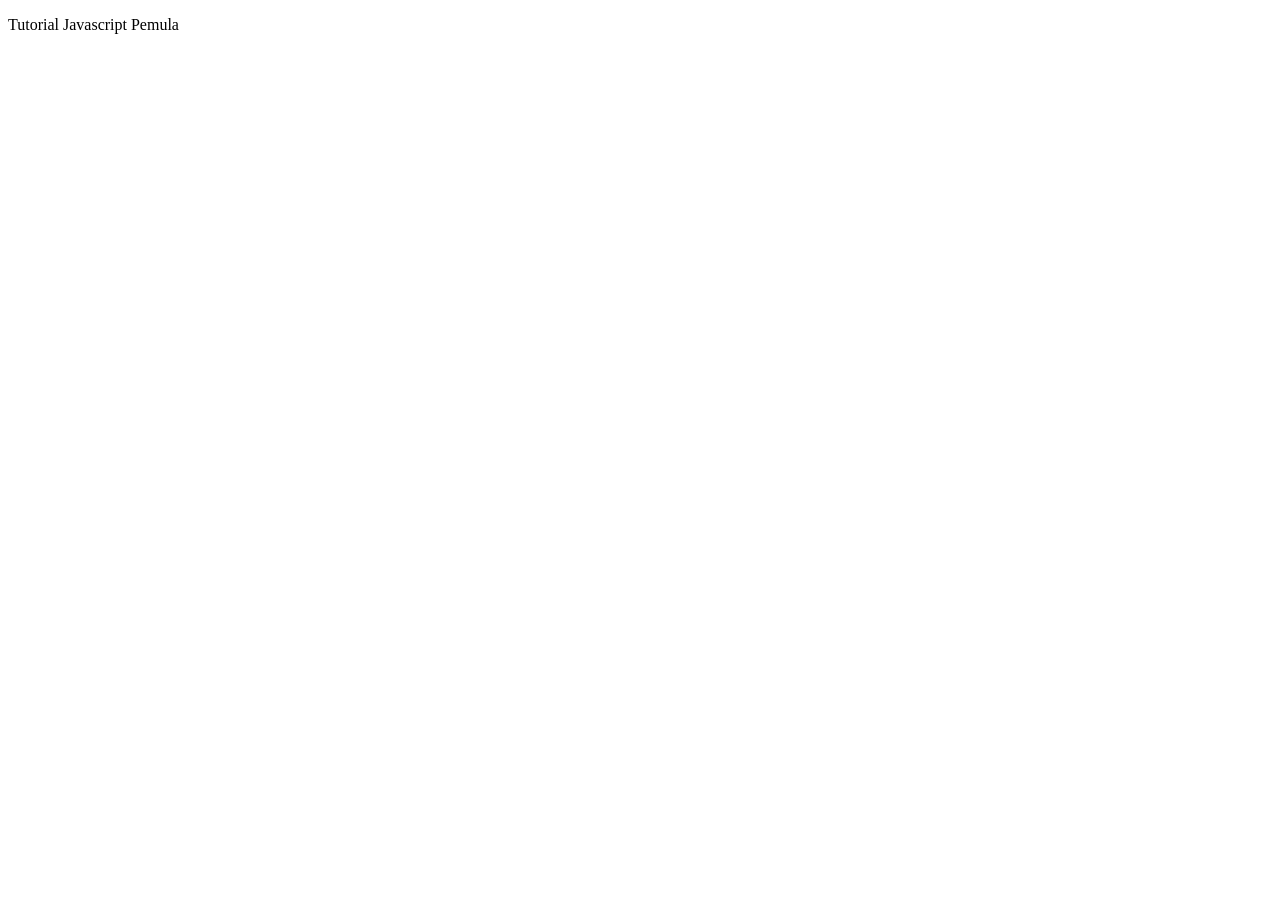
<file: minggu10/eksternal-js/index.html>
<!DOCTYPE html>
<html lang="en">
<head>
    <meta charset="UTF-8">
    <meta http-equiv="X-UA-Compatible" content="IE=edge">
    <meta name="viewport" content="width=device-width, initial-scale=1.0">
    <title>Belajar Javascript</title>
</head>
<body>
    <p>Tutorial Javascript Pemula</p>

    <script src="kode.js"></script>
</body>
</html>
</file>
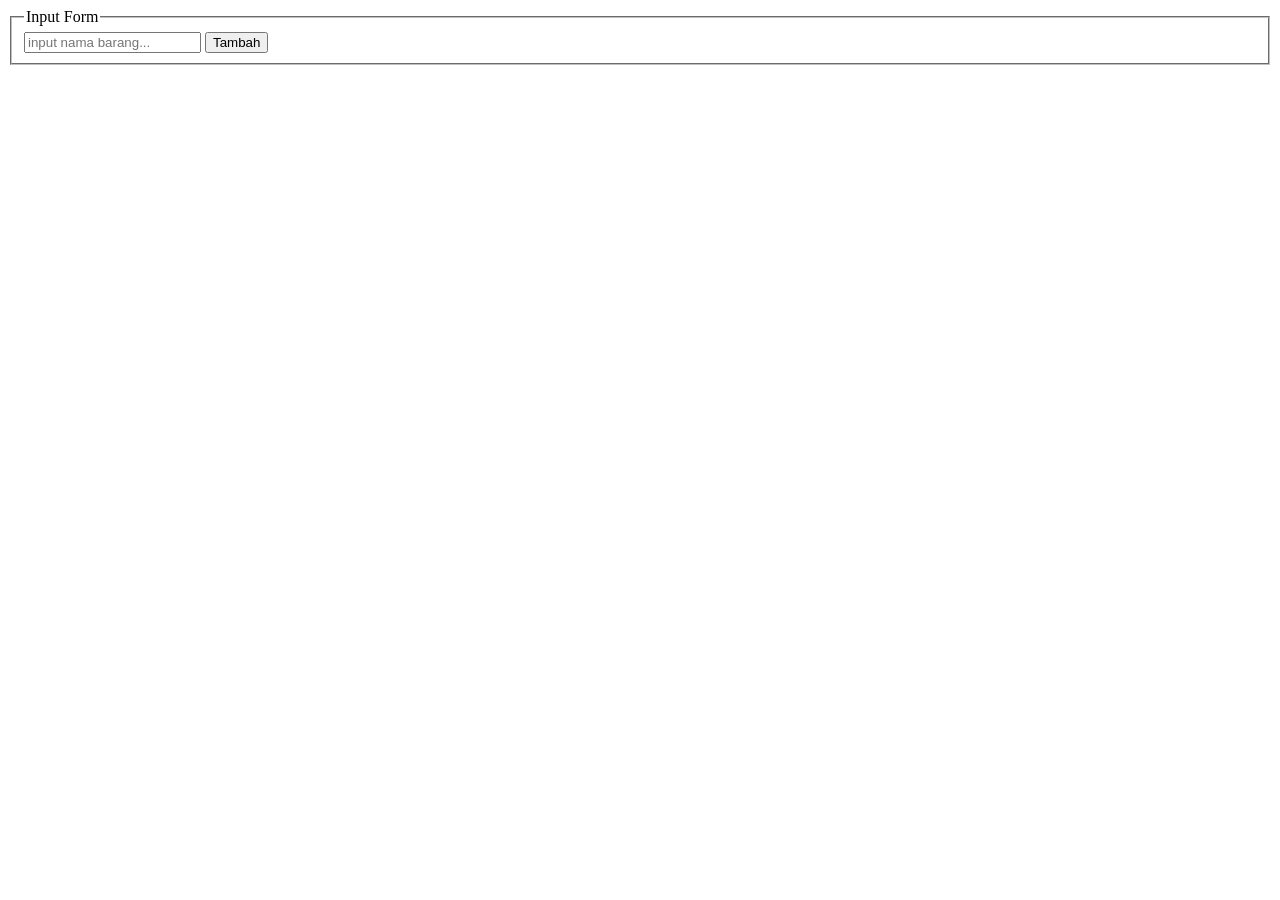
<file: minggu12/js-fungsi/index.html>
<!DOCTYPE html>
<html lang="en">

<head>
    <meta charset="UTF-8">
    <meta http-equiv="X-UA-Compatible" content="IE=edge">
    <meta name="viewport" content="width=device-width, initial-scale=1.0">
    <title>Belajar Fungsi di Javascript</title>
</head>

<body>
    <fieldset>
        <legend>Input Form</legend>
        <input type="text" name="barang" placeholder="input nama barang..." />
        <input type="button" onclick="addBarang()" value="Tambah" />
    </fieldset>

    <div>
        <ul id="list-barang">
        </ul>
    </div>

    <script src="fungsi.js"></script>
</body>

</html>
</file>
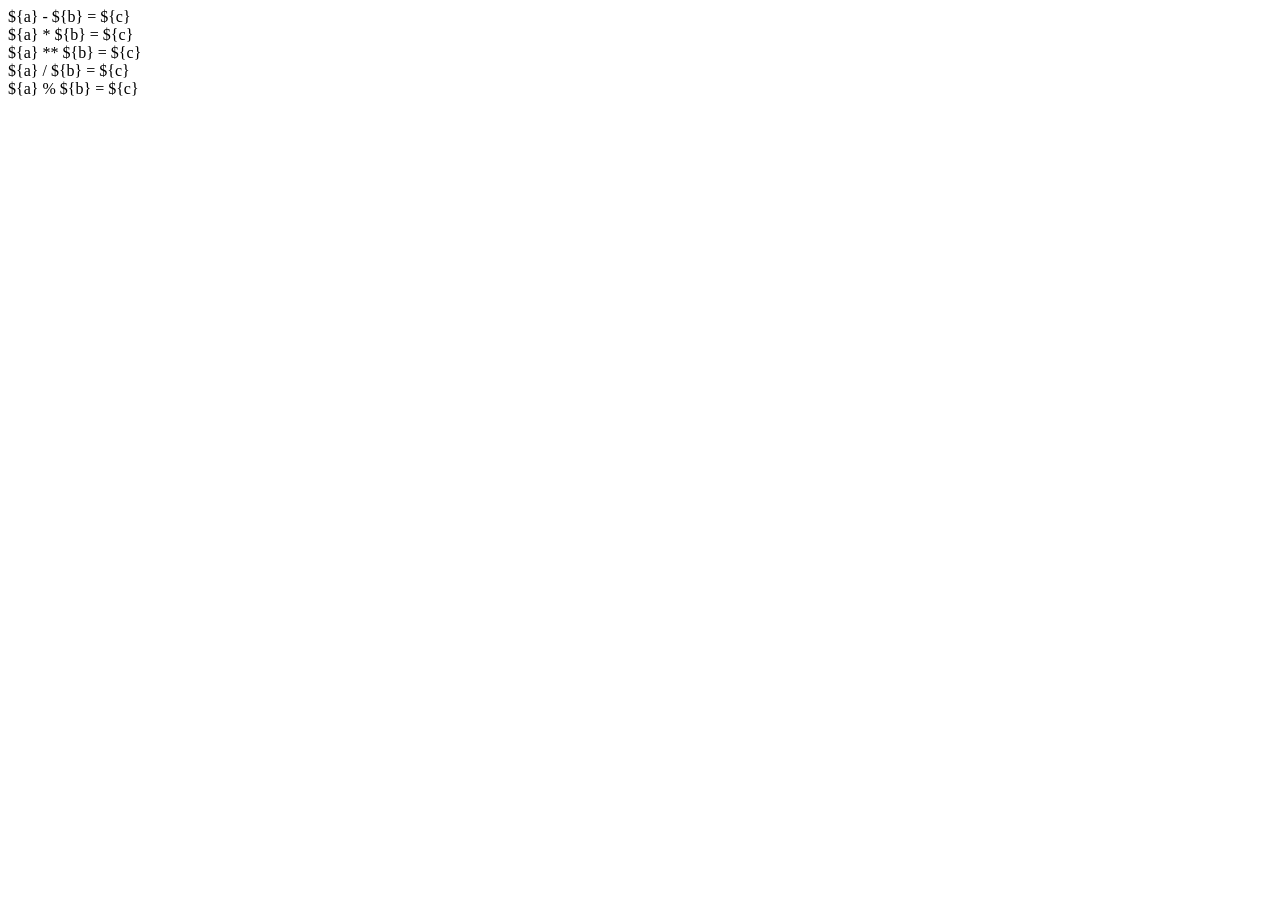
<file: minggu10/aritmatika.html>
<!DOCTYPE html>
<html lang="en">
<head>
    <meta charset="UTF-8">
    <meta http-equiv="X-UA-Compatible" content="IE=edge">
    <meta name="viewport" content="width=device-width, initial-scale=1.0">
    <title>Operator Aritmatika</title>
</head>
<body>
    <script>
        var a = 15;
        var b = 4;
        var c = 0;

        // pengurangan
        c = a - b;
        document.write('${a} - ${b} = ${c}<br/>');

        // perkalisan
        c = a - b;
        document.write('${a} * ${b} = ${c}<br/>');

        // pemangkatan
        c = a - b;
        document.write('${a} ** ${b} = ${c}<br/>');

        // pembagian
        c = a - b;
        document.write('${a} / ${b} = ${c}<br/>');

        // modulo
        c = a - b;
        document.write('${a} % ${b} = ${c}<br/>');

    </script>
</body>
</html>
</file>
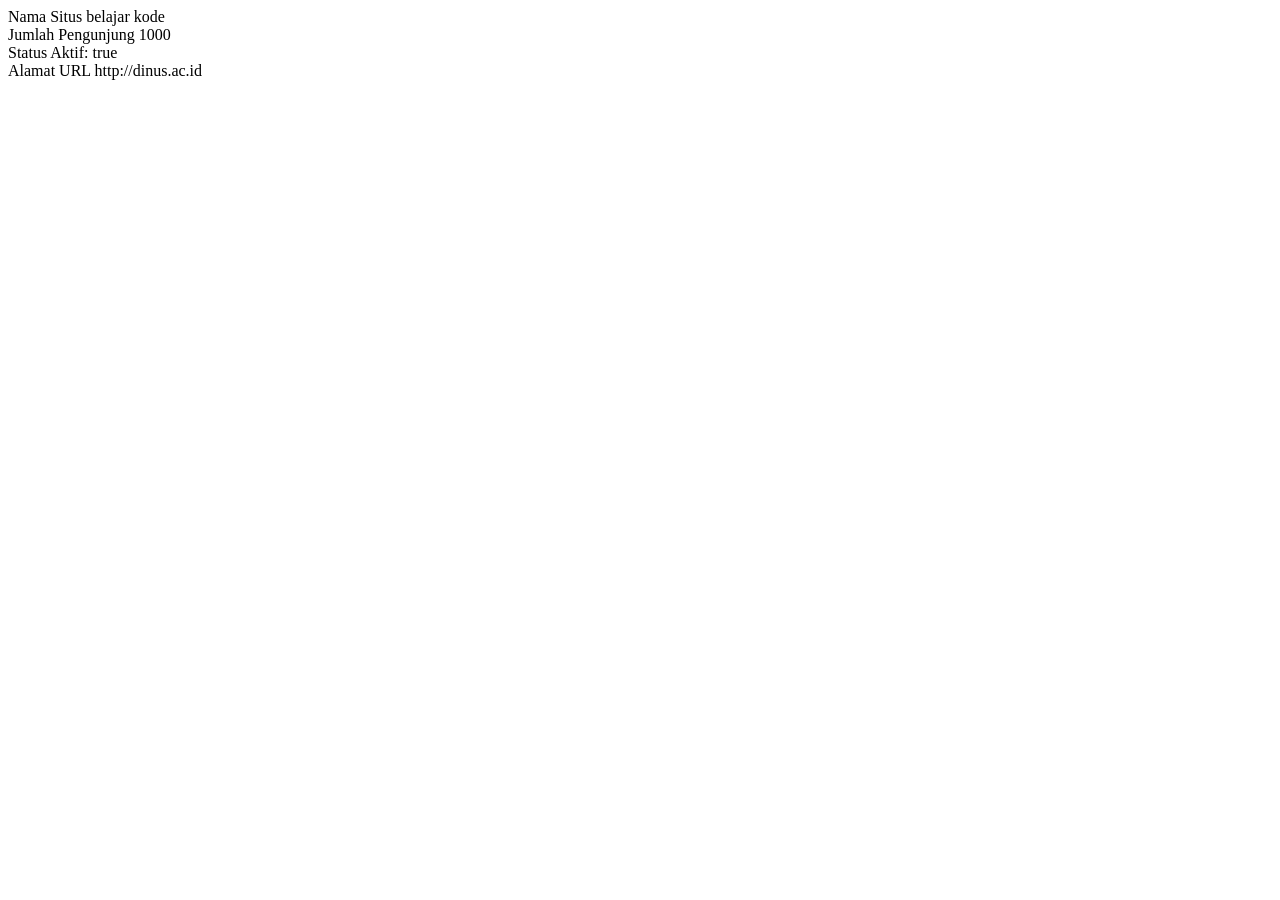
<file: minggu10/belajar_variabel.html>
<!DOCTYPE html>
<html lang="en">
<head>
    <meta charset="UTF-8">
    <meta http-equiv="X-UA-Compatible" content="IE=edge">
    <meta name="viewport" content="width=device-width, initial-scale=1.0">
    <title>Belajar Variabel dalam Javascript</title>
</head>
<body>
    <script>
        // membuat variabel
        var name = "belajar kode";
        var visitorCount = 1000;
        var isActive = true;
        var url = "http://dinus.ac.id";

        // menampilkan variabel ke jendela dialog (alert)
        alert("Selamat datang di " + name);

        // menampilkan variabel ke dalam HTML
        document.write("Nama Situs " + name + "<br>");
        document.write("Jumlah Pengunjung " + visitorCount + "<br>");
        document.write("Status Aktif: " + isActive + "<br>");
        document.write("Alamat URL " + url + "<br>");

        // mula-mula kita buat variabel dengan isi seperti ini
        var age = 18;

        // lalu kita isi ulang
        age = 21;

        // menghapus variabel
        bookTitle = "Belajar pemrograman Javascript";
        delete bookTitle;
    </script>
</body>
</html>
</file>
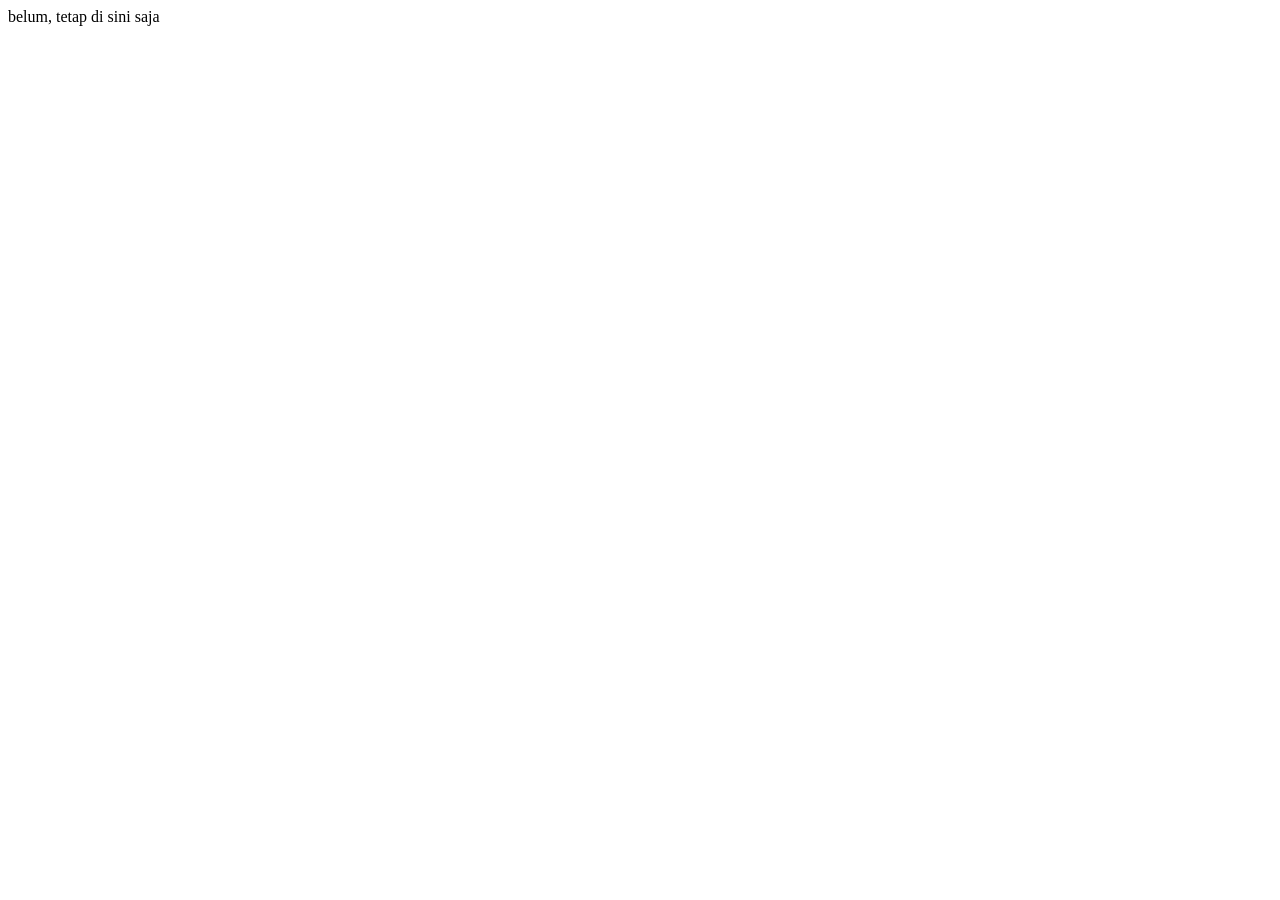
<file: minggu10/confirm.html>
<!DOCTYPE html>
<html lang="en">
<head>
    <meta charset="UTF-8">
    <meta http-equiv="X-UA-Compatible" content="IE=edge">
    <meta name="viewport" content="width=device-width, initial-scale=1.0">
    <title>Dialog Confirm</title>
</head>
<body>
    <script>
        var yakin = confirm("Apakah kamu yakin akan mengunjungi website UDINUS");
        if(yakin){
            window.location = "http://dinus.ac.id";
        } else {
            document.write("belum, tetap di sini saja");
        }

    </script>
</body>
</html>
</file>
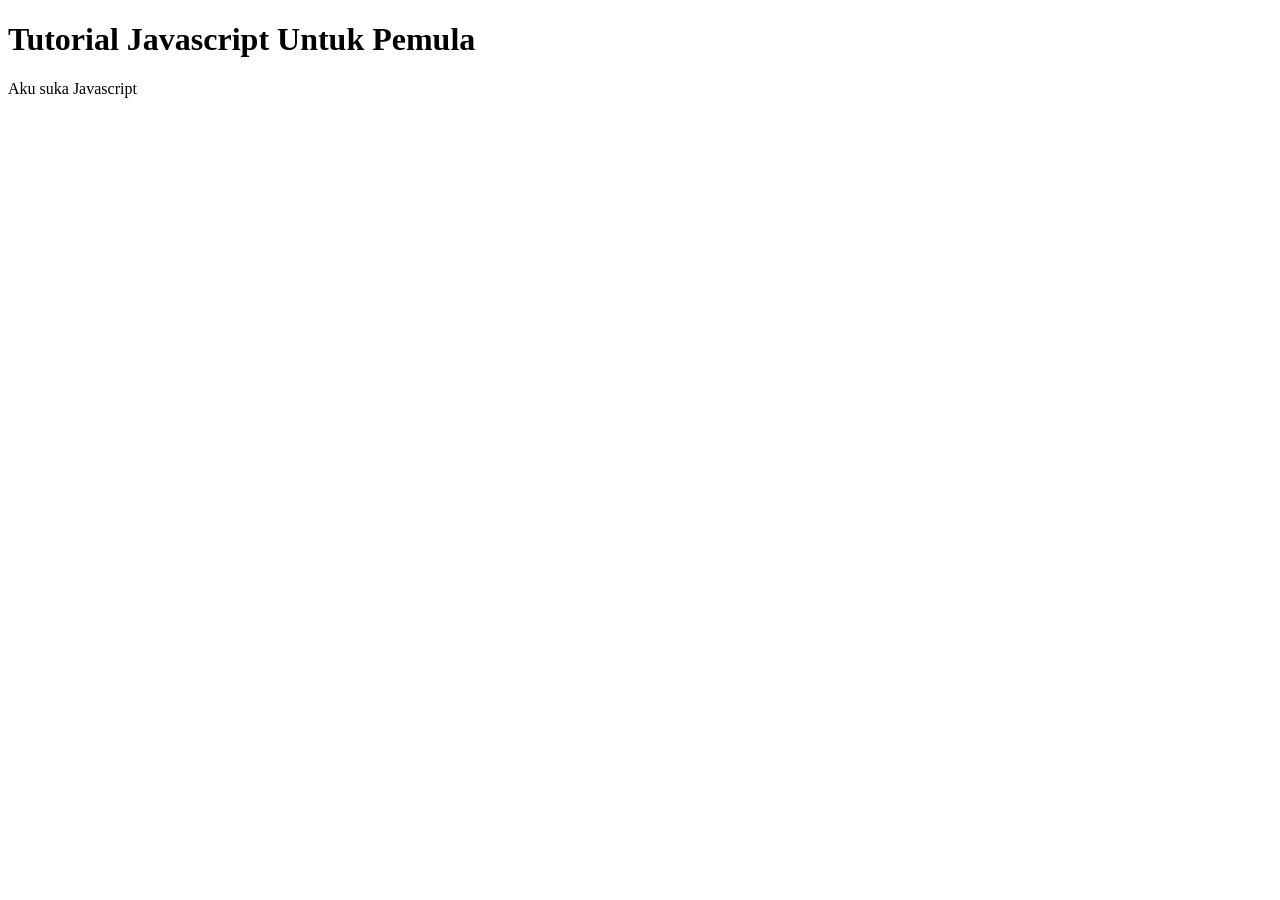
<file: minggu10/hello2-javascript.html>
<!DOCTYPE html>
<html lang="en">
<head>
    <meta charset="UTF-8">
    <meta http-equiv="X-UA-Compatible" content="IE=edge">
    <meta name="viewport" content="width=device-width, initial-scale=1.0">
    <title>Belajar Javascript</title>
</head>
<body>
    <h1>Tutorial Javascript Untuk Pemula</h1>
    <div id="hasil-output"></div>

    <script>
        // membuat objek element
        var hasil = document.getElementById("hasil-output");

        // menampilkan output ke elemen hasil
        hasil.innerHTML = "<p>Aku suka Javascript</p>";
    </script>
</body>
</html>
</file>
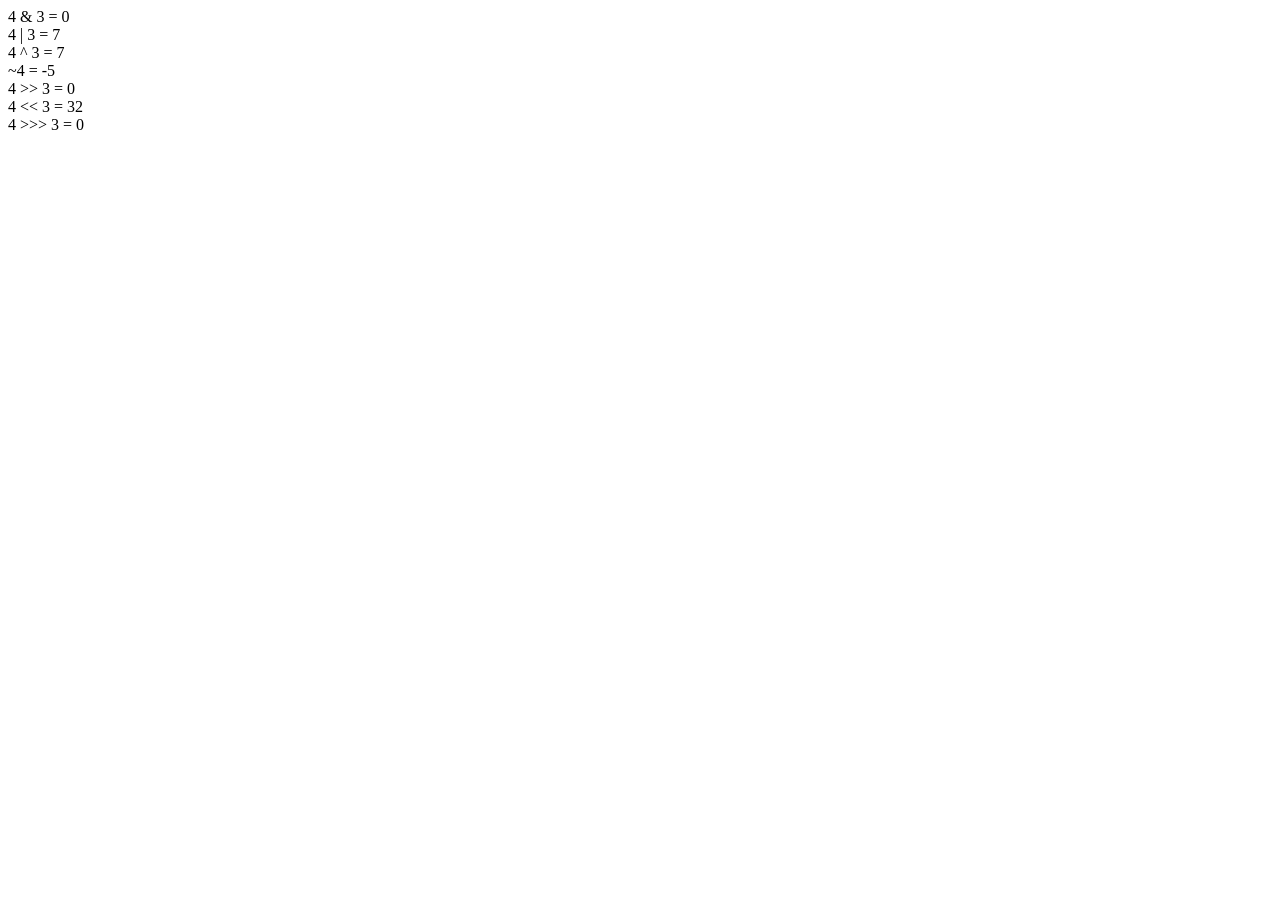
<file: minggu10/op-bitwise.html>
<!DOCTYPE html>
<html lang="en">
<head>
    <meta charset="UTF-8">
    <meta http-equiv="X-UA-Compatible" content="IE=edge">
    <meta name="viewport" content="width=device-width, initial-scale=1.0">
    <title>Operator Bitwise</title>
</head>
<body>
    <script>
        var x = 4;
    var y = 3;
    // operator bitwise and
    var hasil = x & y;
    document.write(`${x} & ${y} = ${hasil}<br/>`);
    // operator bitwise or
    var hasil = x | y;
    document.write(`${x} | ${y} = ${hasil}<br/>`);
    // operator bitwise xor
    var hasil = x ^ y;
    document.write(`${x} ^ ${y} = ${hasil}<br/>`);
    // operator negasi
    var hasil = ~x;
    document.write(`~${x} = ${hasil}<br/>`);
    // operator bitwise right shift >>
    var hasil = x >> y;
    document.write(`${x} >> ${y} = ${hasil}<br/>`);
    // operator bitwise right shift <<
    var hasil = x << y
    document.write(`${x} << ${y} = ${hasil}<br/>`);
    // operator bitwise right shift (unsigned) >>>
    var hasil = x >>> y;
    document.write(`${x} >>> ${y} = ${hasil}<br/>`);
    </script>
</body>
</html>
</file>
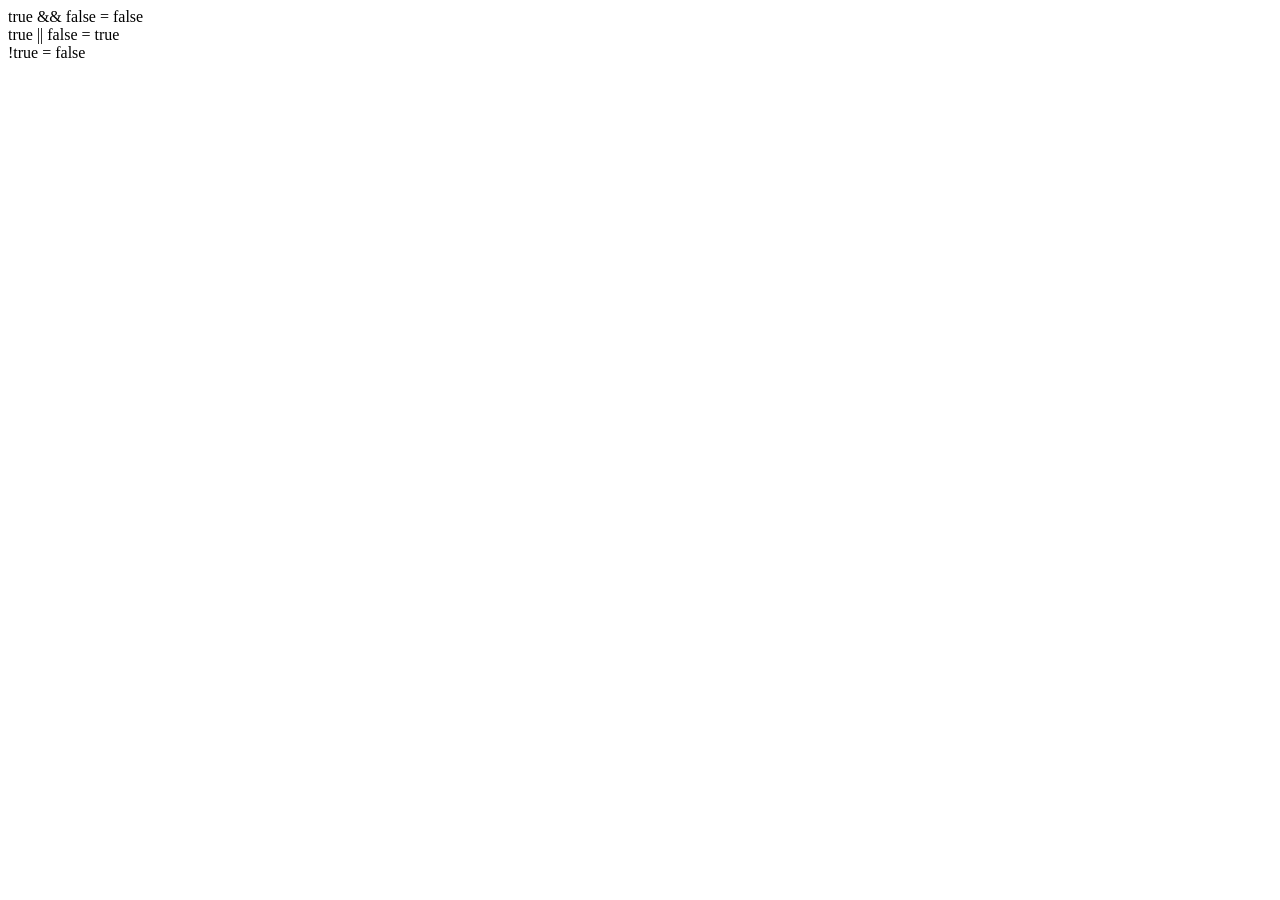
<file: minggu10/op-logika.html>
<!DOCTYPE html>
<html lang="en">
<head>
    <meta charset="UTF-8">
    <meta http-equiv="X-UA-Compatible" content="IE=edge">
    <meta name="viewport" content="width=device-width, initial-scale=1.0">
    <title>Operator Logika</title>
</head>
<body>
    <script>
        var aku = 20;
        var kamu = 19;
        var benar = aku > kamu;
        var salah = aku < kamu;
        // operator && (and)
        var hasil = benar && salah;
        document.write(`${benar} && ${salah} = ${hasil}<br/>`);
        // operator || (or)
        var hasil = benar || salah;
        document.write(`${benar} || ${salah} = ${hasil}<br/>`);
        // operator ! (not)
        var hasil = !benar
        document.write(`!${benar} = ${hasil}<br/>`);
    </script>
</body>
</html>
</file>
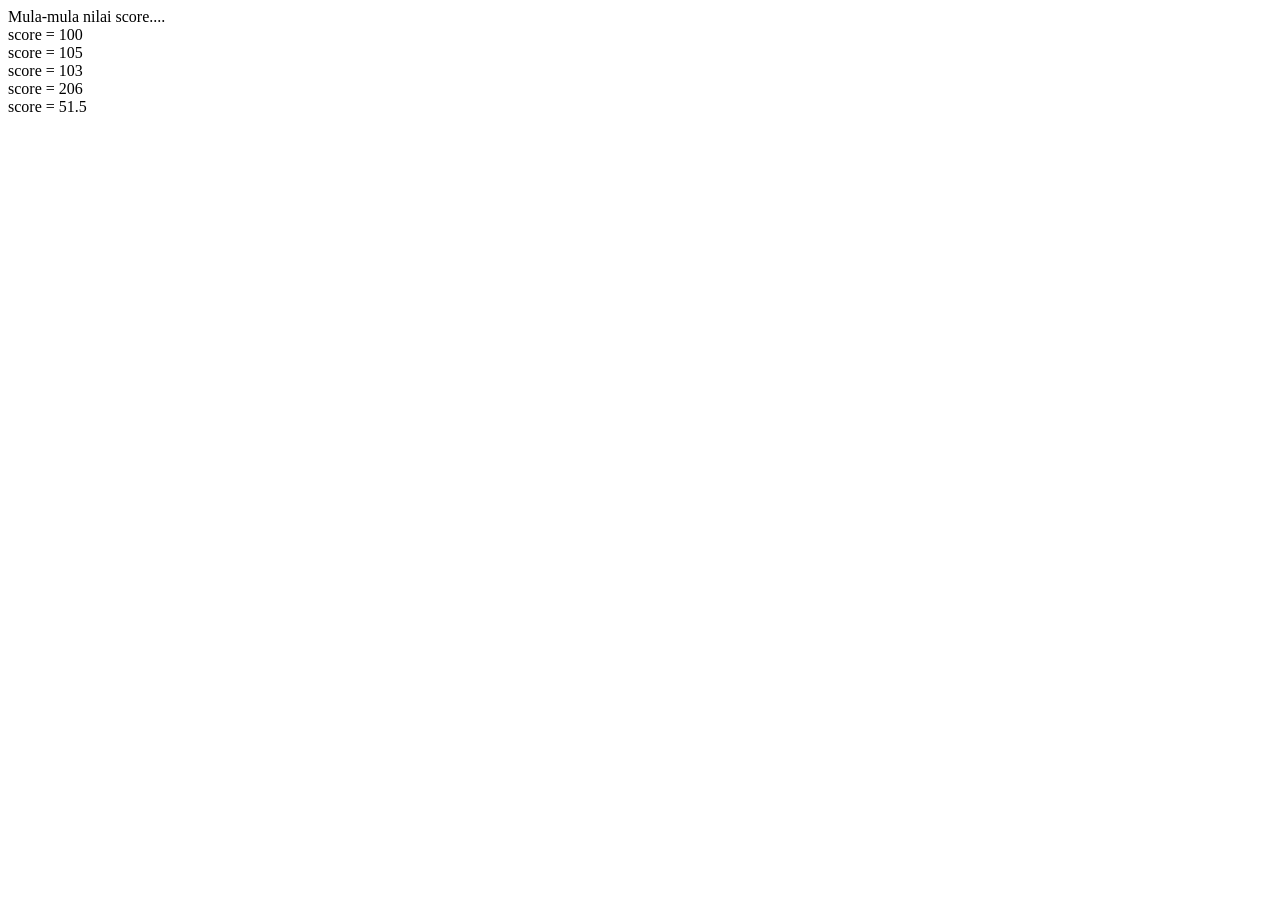
<file: minggu10/op-penugasan.html>
<!DOCTYPE html>
<html lang="en">
<head>
    <meta charset="UTF-8">
    <meta http-equiv="X-UA-Compatible" content="IE=edge">
    <meta name="viewport" content="width=device-width, initial-scale=1.0">
    <title>Operator Penugasan</title>
</head>
<body>
    <script>
        document.write("Mula-mula nilai score....<br>");
        // pengisisan nilai
        var score = 100;
        document.write("score = " + score + "<br/>");

        // pengisisan dan menjumlah dengan 5
        score += 5;
        document.write("score = " + score + "<br/>");

        // pengisian dan pengurangan dengan 2
        score -= 2;
        document.write("score = " + score + "<br/>");

        // pengisian dan perkalian dengan 2
        score *= 2;
        document.write("score = " + score + "<br/>");

        // pengisian dan pembagian dengan 4
        score /= 4;
        document.write("score = " + score + "<br/>");

    </script>
</body>
</html>
</file>
